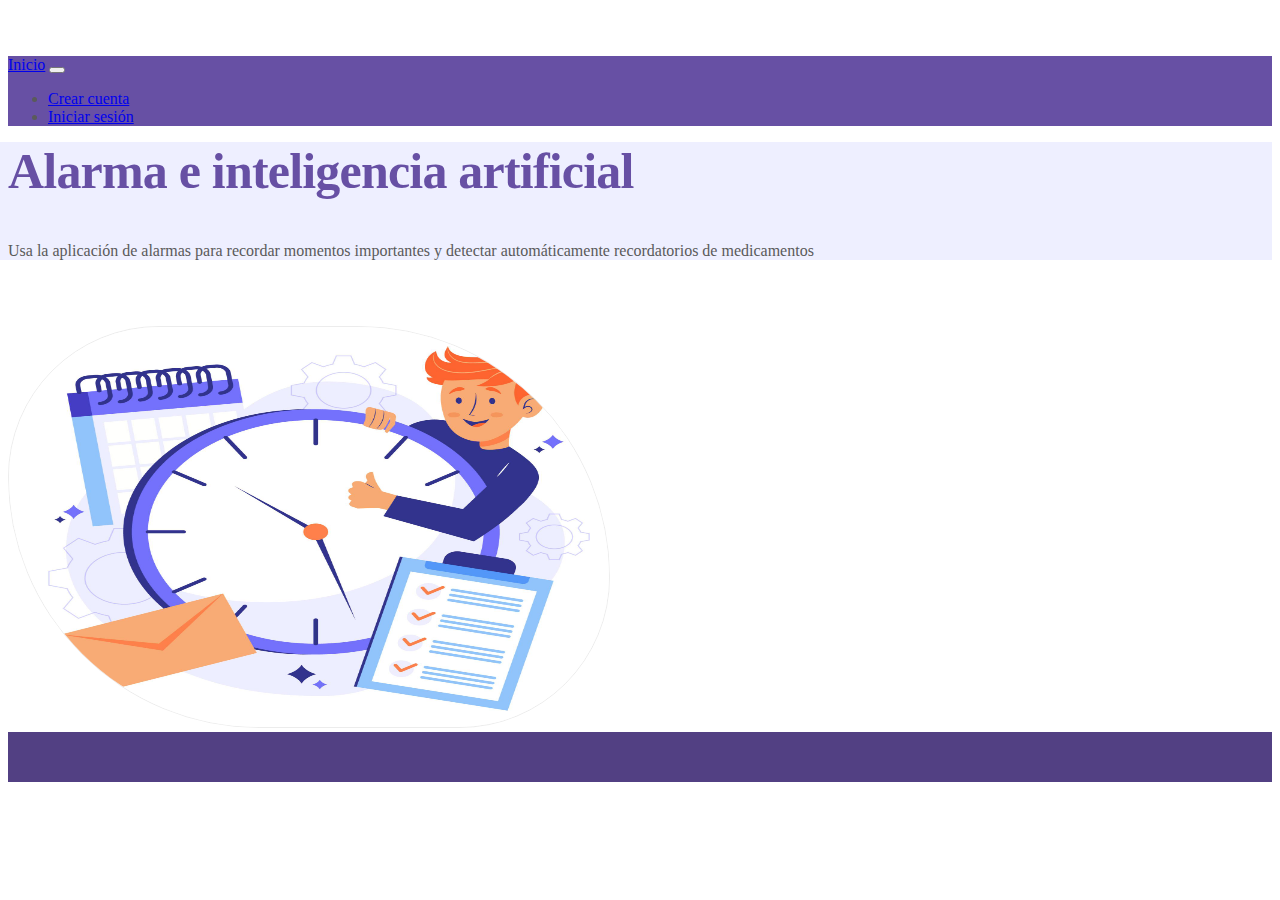
<file: index.html>
<!doctype html>
<html lang="es">
  <head>
    <meta charset="utf-8">
    <meta name="viewport" content="width=device-width, initial-scale=1">
    <meta name="description" content="">
    <title>Prototipo web</title>

    <link rel="canonical" href="https://getbootstrap.com/docs/5.2/examples/carousel/">

	<link href="https://cdn.jsdelivr.net/npm/bootstrap@5.2.3/dist/css/bootstrap.min.css" rel="stylesheet" integrity="sha384-rbsA2VBKQhggwzxH7pPCaAqO46MgnOM80zW1RWuH61DGLwZJEdK2Kadq2F9CUG65" crossorigin="anonymous">
	<script src="https://cdn.jsdelivr.net/npm/bootstrap@5.2.3/dist/js/bootstrap.bundle.min.js" integrity="sha384-kenU1KFdBIe4zVF0s0G1M5b4hcpxyD9F7jL+jjXkk+Q2h455rYXK/7HAuoJl+0I4" crossorigin="anonymous"></script>
	<script src="https://cdn.jsdelivr.net/npm/@popperjs/core@2.11.6/dist/umd/popper.min.js" integrity="sha384-oBqDVmMz9ATKxIep9tiCxS/Z9fNfEXiDAYTujMAeBAsjFuCZSmKbSSUnQlmh/jp3" crossorigin="anonymous"></script>
	<script src="https://cdn.jsdelivr.net/npm/bootstrap@5.2.3/dist/js/bootstrap.min.js" integrity="sha384-cuYeSxntonz0PPNlHhBs68uyIAVpIIOZZ5JqeqvYYIcEL727kskC66kF92t6Xl2V" crossorigin="anonymous"></script>
    <link href="css/carousel.css" rel="stylesheet">
	
  </head>
  <body >
    
<header>
  <nav class="navbar navbar-expand-md navbar-dark fixed-top color-violeta">
    <div class="container-fluid">
      <a class="navbar-brand" href="#">Inicio</a>
      <button class="navbar-toggler" type="button" data-bs-toggle="collapse" data-bs-target="#navbarCollapse" aria-controls="navbarCollapse" aria-expanded="false" aria-label="Toggle navigation">
        <span class="navbar-toggler-icon"></span>
      </button>
      <div class="collapse navbar-collapse" id="navbarCollapse">
        <ul class="navbar-nav me-auto mb-2 mb-md-0">
          <li class="nav-item">
            <a class="nav-link" href="crear_cuenta.html">Crear cuenta</a>
          </li>
          <li class="nav-item">
            <a class="nav-link" href="iniciar_sesion.html">Iniciar sesión</a>
          </li>
        </ul>
       </div>
    </div>
  </nav>
</header>

<main>

 <div class="container marketing">

    <div class="row featurette align-items-center">
      <div class="col-md-6 stripe">
        <h2 class="letra-color-violeta margin-0 featurette-heading fw-normal lh-1">Alarma e inteligencia artificial</h2>
        <p class="lead">Usa la aplicación de alarmas para recordar momentos importantes y detectar automáticamente recordatorios de medicamentos</p>
      </div>
      <div class="col-md-6">
		<img class="margin-50 bd-placeholder-img bd-placeholder-img-lg featurette-image img-fluid mx-auto" src="images/imagen_reloj.jpg" width="600" height="400" style=" border-radius: 300px 500px 300px 500px;
    border: 1px solid #c3c3c352;"/>
      </div>
    </div>

    </div>
  
	<footer class="color-violeta text-center text-lg-start fixed-bottom">
	  
	  <div class="text-center p-3" style="background-color: rgba(0, 0, 0, 0.2); height: 50px">
		
	  </div>

	</footer>
</main>
      
  </body>
</html>
</file>
<file: css/carousel.css>
/* GLOBAL STYLES
-------------------------------------------------- */
/* Padding below the footer and lighter body text */

body {
  padding-top: 3rem;
  padding-bottom: 3rem;
  color: #5a5a5a;
}


/* CUSTOMIZE THE CAROUSEL
-------------------------------------------------- */

/* Carousel base class */
.carousel {
  margin-bottom: 4rem;
}
/* Since positioning the image, we need to help out the caption */
.carousel-caption {
  bottom: 3rem;
  z-index: 10;
}

/* Declare heights because of positioning of img element */
.carousel-item {
  height: 32rem;
}


/* MARKETING CONTENT
-------------------------------------------------- */

/* Center align the text within the three columns below the carousel */
.marketing .col-lg-4 {
  margin-bottom: 1.5rem;
  text-align: center;
}
/* rtl:begin:ignore */
.marketing .col-lg-4 p {
  margin-right: .75rem;
  margin-left: .75rem;
}
/* rtl:end:ignore */


/* Featurettes
------------------------- */

.featurette-divider {
  margin: 5rem 0; /* Space out the Bootstrap <hr> more */
}

/* Thin out the marketing headings */
/* rtl:begin:remove */
.featurette-heading {
  letter-spacing: -.05rem;
}

/* rtl:end:remove */

/* RESPONSIVE CSS
-------------------------------------------------- */

@media (min-width: 40em) {
  /* Bump up size of carousel content */
  .carousel-caption p {
    margin-bottom: 1.25rem;
    font-size: 1.25rem;
    line-height: 1.4;
  }

  .featurette-heading {
    font-size: 50px;
  }
}

@media (min-width: 62em) {
  .featurette-heading {
    margin-top: 7rem;
  }
}


  .bd-placeholder-img {
	font-size: 1.125rem;
	text-anchor: middle;
	-webkit-user-select: none;
	-moz-user-select: none;
	user-select: none;
  }

  @media (min-width: 768px) {
	.bd-placeholder-img-lg {
	  font-size: 3.5rem;
	}
  }

  .b-example-divider {
	height: 3rem;
	background-color: rgba(0, 0, 0, .1);
	border: solid rgba(0, 0, 0, .15);
	border-width: 1px 0;
	box-shadow: inset 0 .5em 1.5em rgba(0, 0, 0, .1), inset 0 .125em .5em rgba(0, 0, 0, .15);
  }

  .b-example-vr {
	flex-shrink: 0;
	width: 1.5rem;
	height: 100vh;
  }

  .bi {
	vertical-align: -.125em;
	fill: currentColor;
  }

  .nav-scroller {
	position: relative;
	z-index: 2;
	height: 2.75rem;
	overflow-y: hidden;
  }

  .nav-scroller .nav {
	display: flex;
	flex-wrap: nowrap;
	padding-bottom: 1rem;
	margin-top: -1px;
	overflow-x: auto;
	text-align: center;
	white-space: nowrap;
	-webkit-overflow-scrolling: touch;
  }
  
  .color-violeta{
	background: #6750a4;
  }
  
  
  .letra-color-violeta{
	color: #6750a4;
  }	  

  .letra-color-violeta:hover{
	color: #6750a4;
  }	  
    
  .margin-0{
	margin-top: 0px !important;}
	
  .margin-50{
	margin-top: 50px !important;
	}	
	
 .stripe {
	background-color: #eeefff;
	position: relative;
}
 .stripe:before {
	content: "";
	background-color: #eeefff;
	position: absolute;
	height: 100%;
	width: 3171px;
	left: -2413px;
	z-index: -1;
 }
</file>
